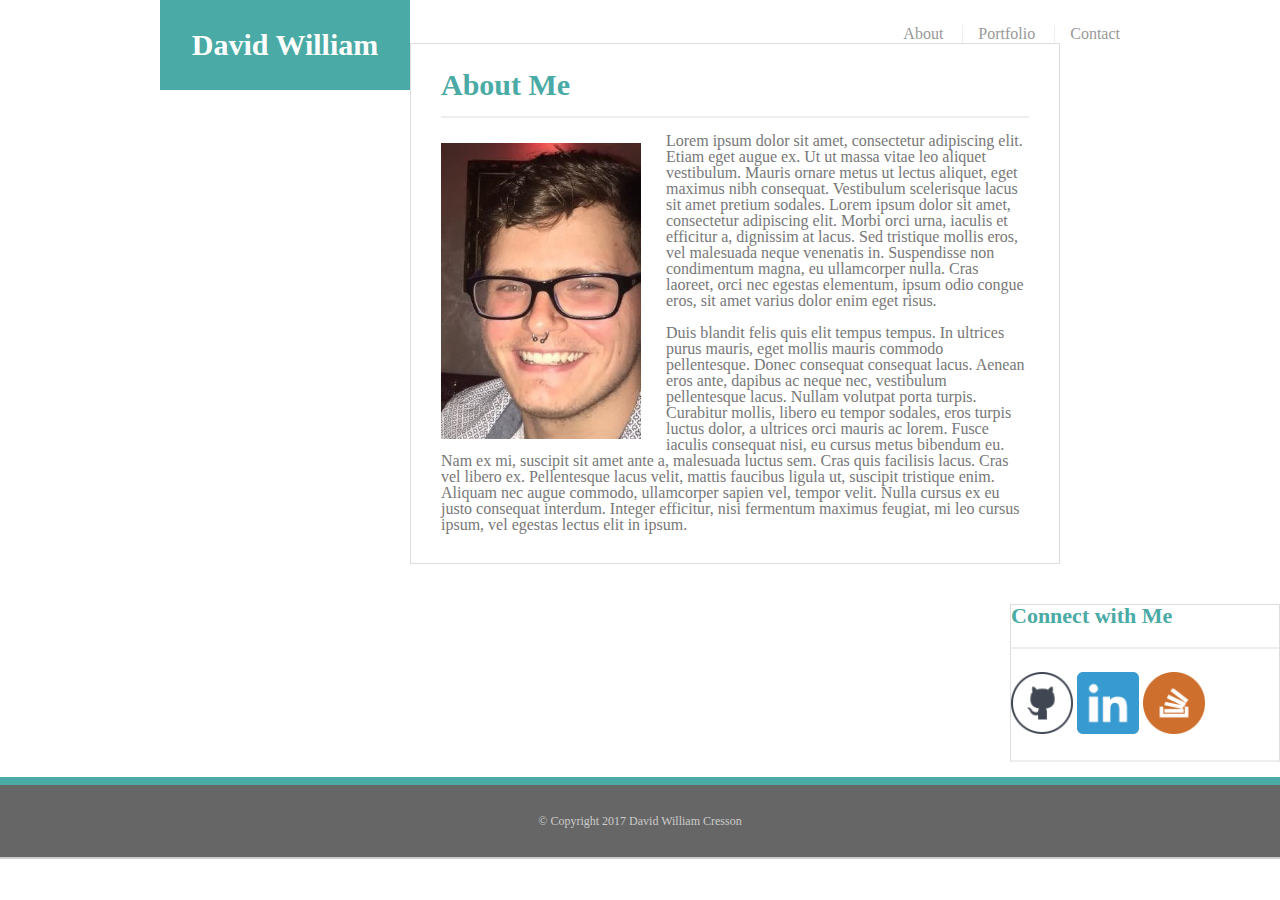
<file: index.html>
<!DOCTYPE html>
<html lang="en">

<head>
    <meta charset="UTF-8">
    <meta name="viewport" content="width=device-width, initial-scale=1.0">
    <meta http-equiv="X-UA-Compatible" content="ie=edge">
    <title>My Portfolio</title>
    <link rel="stylesheet" type="text/css" href="assets/css/reset.css" />
   <!--<link rel="stylesheet" type="text/css" href="https://maxcdn.bootstrapcdn.com/bootstrap/3.3.7/css/bootstrap.min.css">-->
    <link rel="stylesheet" type="text/css" href="assets/css/style.css" />
</head>

<body>
    <header id="masthead">
        <div class="container">
            <a href="index.html" id="logo">David William Cresson</a>
            <nav>
                <a href="index.html">About</a>
                <a href="portfolio.html">Portfolio</a>
                <a href="contactMe.html">Contact</a>
            </nav>
        </div>

        <header>
            <section class="mainSection">
                <h1>About Me</h1>
                <img src="assets/images/me.jpg" alt="David William Cresson" width="150px" class="authImage">

                <p>Lorem ipsum dolor sit amet, consectetur adipiscing elit. Etiam eget augue ex. Ut ut massa vitae leo aliquet
                    vestibulum. Mauris ornare metus ut lectus aliquet, eget maximus nibh consequat. Vestibulum scelerisque
                    lacus sit amet pretium sodales. Lorem ipsum dolor sit amet, consectetur adipiscing elit. Morbi orci urna,
                    iaculis et efficitur a, dignissim at lacus. Sed tristique mollis eros, vel malesuada neque venenatis
                    in. Suspendisse non condimentum magna, eu ullamcorper nulla. Cras laoreet, orci nec egestas elementum,
                    ipsum odio congue eros, sit amet varius dolor enim eget risus.<br/>
                    <br /> Duis blandit felis quis elit tempus tempus. In ultrices purus mauris, eget mollis mauris commodo
                    pellentesque. Donec consequat consequat lacus. Aenean eros ante, dapibus ac neque nec, vestibulum pellentesque
                    lacus. Nullam volutpat porta turpis. Curabitur mollis, libero eu tempor sodales, eros turpis luctus dolor,
                    a ultrices orci mauris ac lorem. Fusce iaculis consequat nisi, eu cursus metus bibendum eu. Nam ex mi,
                    suscipit sit amet ante a, malesuada luctus sem. Cras quis facilisis lacus. Cras vel libero ex. Pellentesque
                    lacus velit, mattis faucibus ligula ut, suscipit tristique enim. Aliquam nec augue commodo, ullamcorper
                    sapien vel, tempor velit. Nulla cursus ex eu justo consequat interdum. Integer efficitur, nisi fermentum
                    maximus feugiat, mi leo cursus ipsum, vel egestas lectus elit in ipsum.
                </p>
            </section>

            <section class="sidebar">
                <div id="connect">
                    <h2>Connect with Me</h2>

                    <a href="https://github.com/dwilliamcresson"><img src="assets/images/github.png" alt="github image" height="50px" class="social"></a>
                    <a href="https://www.linkedin.com/in/will-cresson-943b34144/"><img src="assets/images/linkedin.png" alt="github image" height="50px" class="social"></a>
                    <a href="https://stackoverflow.com/users/8430243/will-cresson"><img src="assets/images/stackoverflow.png" alt="github image" height="50px" class="social"></a>
                </div>
            </section>
            <footer>
                <div class="container">
                    &copy; Copyright 2017 David William Cresson
                </div>
            </footer>

</body>

</html>
</file>
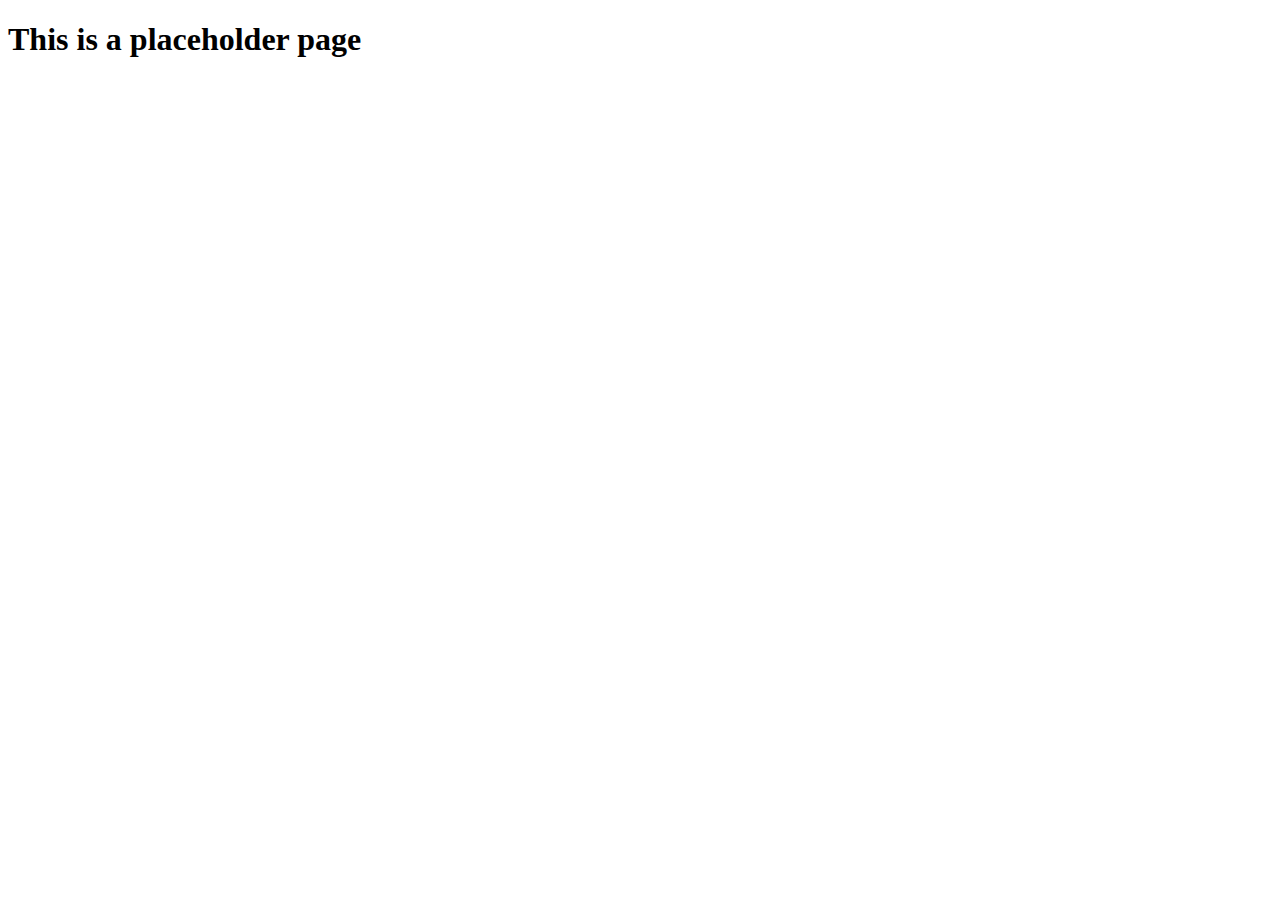
<file: placeholder.html>
<!DOCTYPE html>
<html lang="en">
<head>
    <meta charset="UTF-8">
    <meta name="viewport" content="width=device-width, initial-scale=1.0">
    <meta http-equiv="X-UA-Compatible" content="ie=edge">
    <title>Document</title>
</head>
<body>
    <h1>This is a placeholder page</h1>
</body>
</html>
</file>
<file: assets/css/style.css>
* {
    box-sizing: border-box;
}

b body {
    background-image: url("assets/images/white-paper-background.jpg");
    font-size: 18px;
    line-height: 34px;
    font-family: 'Arial', 'Helvetica Neue', Helvetica, sans-serif;
    color: #777;
}

.container {
    width: 100%;
    max-width: 960px;
    margin: 0 auto;
    clear: both;
}

h1,
h2,
h3,
p {
    margin-bottom: 20px;
}

p:last-child {
    margin-bottom: 0;
}

h1,
h2,
h3 {
    font-family: Georgia, 'Times New Roman', Times, serif;
    font-weight: 700;
    color: #4aaaa5;
}

h1 {
    font-size: 30px;
    line-height: 49px;
    border-bottom: 3px solid #ddd;
    padding-bottom: 20px;
}

h2,
h3 {
    font-size: 22px;
}


/*HEADER*/

#masthead {
    background: #fff;
    margin: 0 0 30px;
    z-index: 99;
    color: #777;
    overflow: auto;
    border-bottom: 2px solid #ccc;
    position: fixed;
    width: 100%;
}

#logo {
    width: 250px;
    height: 90px;
    background: #4aaaa5;
    float: left;
    font-family: Georgia, 'Times New Roman', Times, serif;
    text-align: center;
    line-height: 90px;
    color: #fff;
    font-weight: 700;
    font-size: 30px;
    text-decoration: none;
}

nav {
    float: right;
    margin-top: 25px;
}

nav a {
    color: #999;
    text-decoration: none;
    margin-left: 15px;
    display: inline-block;
    border-left: 1px solid #efefef;
    padding-left: 15px;
    line-height: 18px;
}

nav a:first-child {
    border-left: 0 none;
}


/*mains*/

#mainContainer {
    padding-top: 130px;
}

.mainSection {
    background: #fff;
    padding: 30px;
    margin: 0 0 40px 0;
    width: 100%;
    max-width: 650px;
    float: left;
    border: 1px solid #ddd;
}

.authImage {
    width: 200px;
    height: auto;
    margin-top: 10px;
    float: left;
    margin-right: 25px;
}

.sidebar {
    background: #fff;
    padding 30px;
    width: 100%;
    max-width: 270px;
    float: right;
    border: 1px solid #ddd;
}

h1, .sidebar, h2 {
    border-bottom: 2px solid #eee;
    padding-bottom: 20px;
    margin-bottom: 15px;
    line-height: 22px;
}

.social {
    width: 62px;
    height: 62px;
    margin-top: 8px;
    margin-right: 5px;
}

.social:last-child {
    margin-right: 0px;
}

footer {
    background: #666;
    color: #fff;
    padding: 30px 0;
    clear: both;
    border-top: 8px solid #4aaaa5;
    color: #ccc;
    font-size: 12px;
    text-align: center;
}

.work {
    width: 270px;
    overflow: auto;
    position: relative;
    float: left;
    margin: 20px 0 25px;
}

.work:nth-child(even) {
    margin-right: 40px;
}

.work img {
    width: 100%;
    border: 0 none;
    opacity: .8;
}

.work h3 {
    border-bottom: 0;
    background: #4aaaa5;
    color: #fff;
    text-align: center;
    position: absolute;
    bottom: 20px;
    padding: 15px;
    width: 100%;
    line-height: 30px;
    margin-bottom: 0;
    font-weight: 300;
}
</file>
